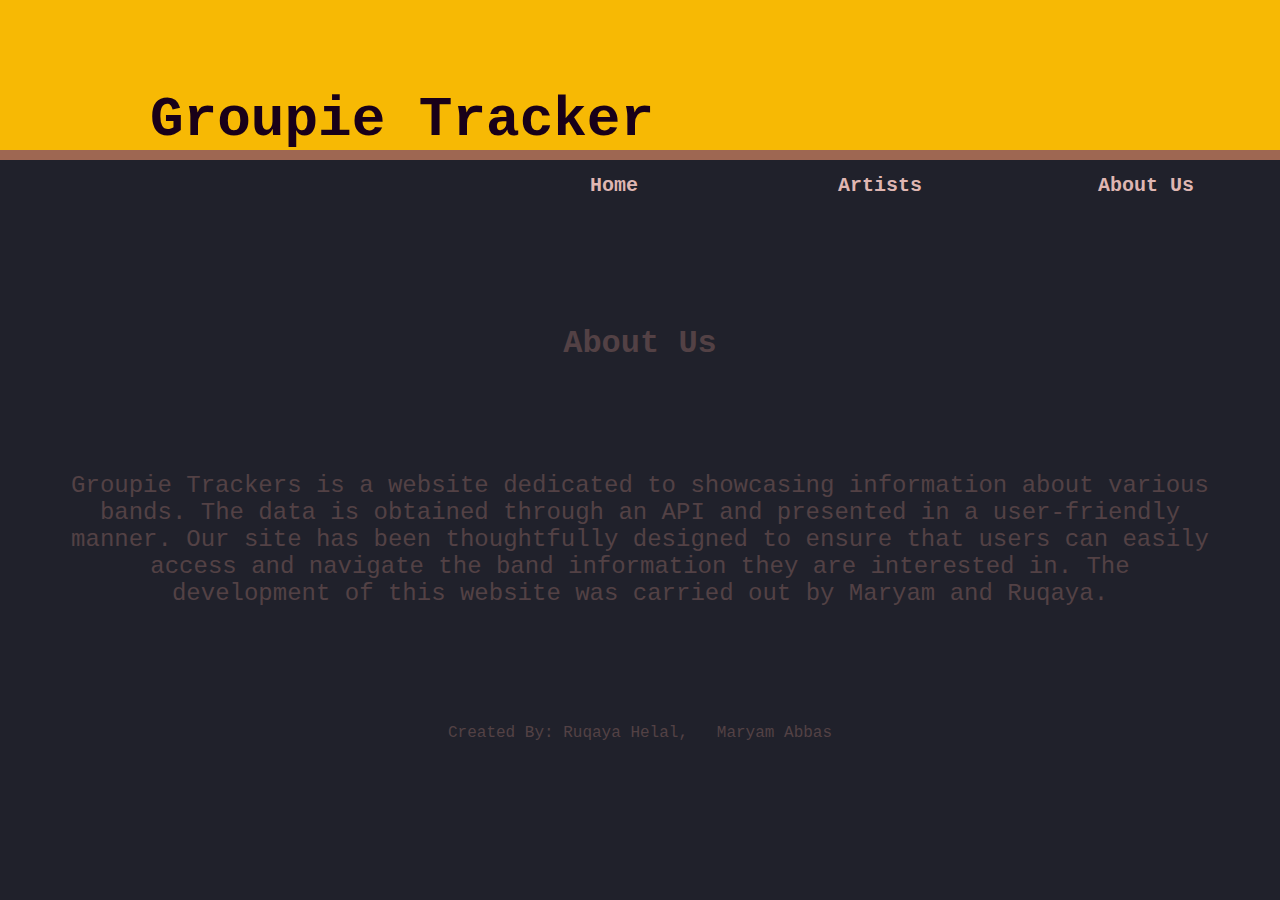
<file: template/aboutus.html>
<html>
<head>
    <title>About-Us</title>
    <link rel="stylesheet" type="text/css" href="style.css"/>  
</head>
<body>
    
    <div id="container">
        <div id="header">
            <div id="logo">
            </div>
            <div id ="title">
                <h1>Groupie Tracker</h1>
            </div>
        </div>

        <div id="navBar">
            <table>
                <tr>
                <td><a href="home.html">Home</a></td>
                <td><a href="index.html">Artists</a></td>
                <td><a href="aboutus.html">About Us</a></td>
                </tr>
            </table>
        </div>
        
        <div id="content">
                <h1 id="aboutus">About Us</h1>
                <p>Groupie Trackers is a website dedicated to showcasing information about various bands. The data is obtained through an API and presented in a user-friendly manner. 
                    Our site has been thoughtfully designed to ensure that users can easily access and navigate the band information they are interested in. The development of this 
                    website was carried out by Maryam and Ruqaya.
                </p>
        </div>

        <div id="footer">Created By:&nbsp;Ruqaya Helal,  &nbsp;&nbsp;Maryam Abbas</div>
    </div>
</body>
<html>
</file>
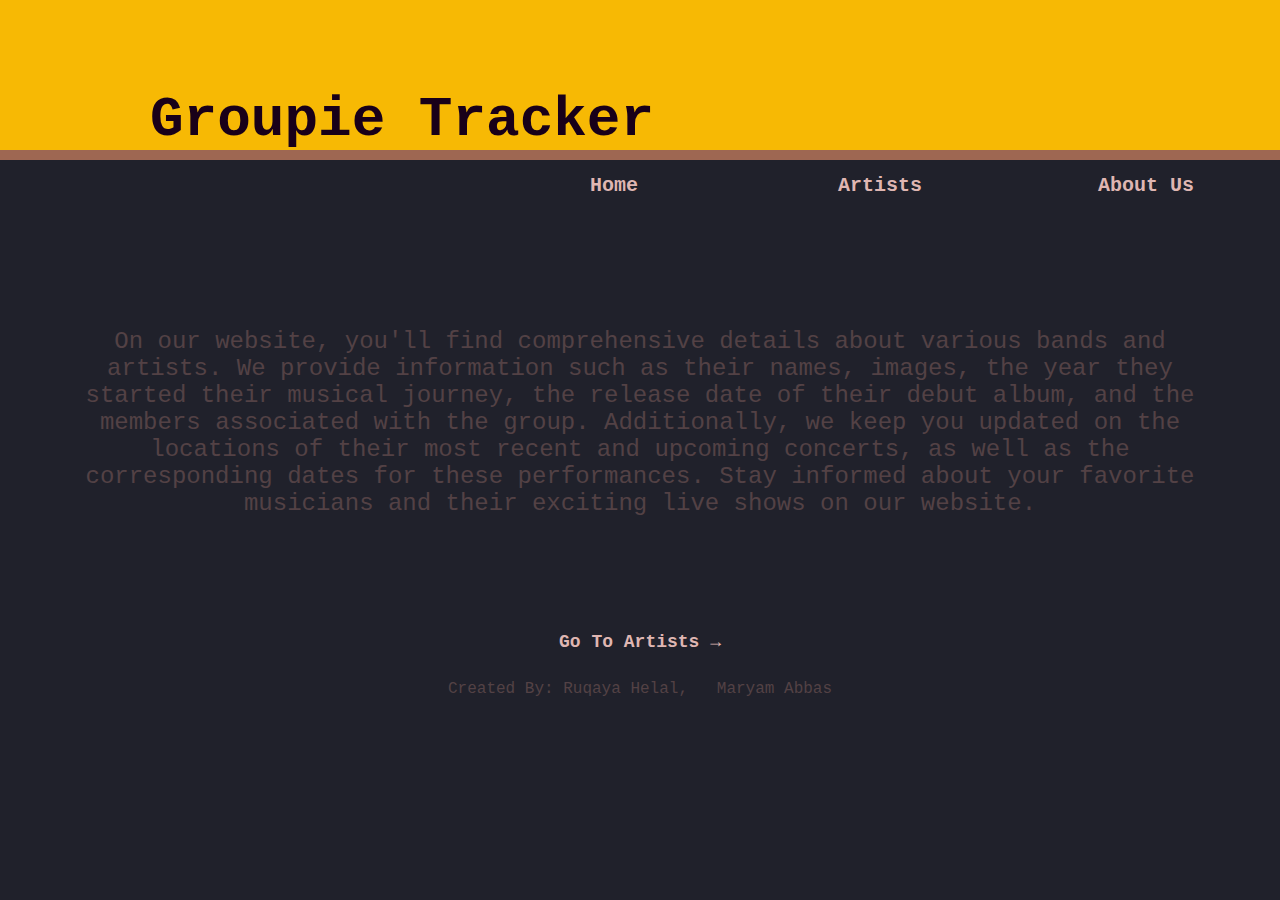
<file: template/home.html>
<html>
<head>
    <title>groupie-tracker</title>
    <link rel="stylesheet" type="text/css" href="style.css"/>  
</head>
<body>
    
    <div id="container">
        <div id="header">

            <div id="logo">
            </div>

            <div id ="title">
                <h1>Groupie Tracker</h1>
            </div>

        </div>

        <div id="navBar">
            <table>
                <tr>
                <td><a href="home.html">Home</a></td>
                <td><a href="index.html">Artists</a></td>
                <td><a href="aboutus.html">About Us</a></td>
                </tr>
            </table>
        </div>
        
        <div id="content">
                <p> On our website, you'll find comprehensive details about various bands and artists. We provide information such as their names, images, the year they started their musical journey, 
                    the release date of their debut album, and the members associated with the group. Additionally, we keep you updated on the locations of their most recent and upcoming concerts, 
                    as well as the corresponding dates for these performances. Stay informed about your favorite musicians and their exciting live shows on our website.
                 </p>
                 <div id="returnBack">
                    <a href="index.html"> Go To Artists →</a>
                </div>         
        </div>


        <div id="footer">Created By:&nbsp;Ruqaya Helal,  &nbsp;&nbsp;Maryam Abbas</div>
    </div>
</body>
<html>
</file>
<file: template/style.css>
body{margin:0;padding:0;border:none; background-color: #20212b;  height: 100%; width: 100%;
    font-family:"Courier New", Courier, monospace; text-align:center; overflow: auto; 
}

/* the container of all page */
#container{width: 100%; float: left; max-width: 100%; clear: both; height: 100%; overflow: auto}


/* header that contain logo and title */
#header{width: 100%;height: 150px;float: left;background-color: #f7b904; 
    border-bottom:10px solid #9e6752;   position: sticky; top: 0;
    background-image: url("https://media.istockphoto.com/id/497802746/photo/gold-paper-texture-background.jpg?s=2048x2048&w=is&k=20&c=VWkYJBuOVvKkf-Kfe1O0-HEhuSFmezyw7pnD2HEgGX4=");
    background-repeat: no-repeat; background-size: cover; display: flex; overflow:hidden;  white-space: nowrap;}

#logo{float: left; width: 150px; height: 90%; color: aliceblue; padding-top: 50px;
    background-image: url("https://img1.picmix.com/output/stamp/normal/9/8/5/5/1685589_c27dd.gif");
    background-repeat: no-repeat; background-size: cover;} 

#title{float: left; width: 500px; height: 150px; font-size: 28px;
    padding-top: 50px; text-align: left; color:#190019;  display: flex;  min-height: 500px; 
}
/* end of the header content */


/* navagtion bar start */
#navBar{float: right; clear: both; height: 80px; width: 800px; overflow: hidden;} 

#navBar table{text-align:center; width:100% ;font-size:20px; text-align:center; font-weight:bold; float: right; min-width: 500px;}
#navBar td {padding:1.45%; width:33.333%}
#navBar td:hover {background-color:#fbe4d8; text-decoration:underline; color:#522b5b}

#navBar a {color:#dfb6b2; text-decoration:none;}
#navBar a:visited {color:#dfb6b2}
/* navagtion bar end */



/* cintenet of pages */
#content{width: 100%; float: left; clear: both; display:flex; flex-wrap: wrap; justify-content: flex-start;
    justify-content: center; margin-bottom: 2; height: auto; color: #dfb6b2
}
#content p{padding: 5%; font-size: 24px; margin-bottom: 2%; color: #534145;}
#aboutus{color: #534145; padding-top: 5%;}


/* start index Page content */
#box{width: 250px; height: 250px; margin: 1%; font-size: 24px; border: 1px solid #dfb6b2;border-radius: 10px}
#box:hover{transform: scale(1.2); border: 1px solid #dfb6b2;border-radius: 10px}

#name{background-color: #534145; float: left; color:white; 
    font-weight: bold; ;height: 100%; display: flex; 
    justify-content: center; align-items: center; width: 250px; font-size: 25px; opacity: 0;
    border: 1px solid #522b5b; border-radius: 10px} 
#name:hover{opacity: 0.8;filter: blur(0.5px)}
/* end of the  index page content */



/* start of Error Pages content */
#ErrorMsG{color:#534145; font-size: 28px; padding-top: 20%; text-align: center;
    justify-content: center;  
}
/* end of Error Pages content */



/* start of Artist Page content */
#artistTitle{float: left; clear: both; width: 100%; text-align: center; font-family: Candara; font-size: 22px}

#articeImageCont{float: left; width: 350px; padding-right: 2%; margin: 1%;}

#artistImage{width: 300px; height: 300px; border: 1px solid #dfb6b2;border-radius: 10px}

#info{float: left; text-align: left; font-size: 18px; line-height: 1.5; width: 400px; margin: 1%;  padding: 1%;}
/* //border: 10px solid #9e6752; border-radius: 30px */
#info2{float: left; text-align: left; font-size: 18px; line-height: 1.5; width: 400px;  height: 300px; overflow: auto; margin: 1%; padding: 1%; }

#label{color:#9e6752}

#members{list-style-type: circle}

#dates{list-style-type: none}

#returnBack{float: left;clear: both; width: 50%; text-align: center; align-items: center; margin-top: 2%; font-size: 18px}
#returnBack a {color:#dfb6b2 ;text-decoration:none; font-weight: bold}
#returnBack a:hover {color:#dfb6b2 ;text-decoration:underline; font-weight: bold}
/* end of Artist Page content */



/* footer */
#footer{height: 7%;width: 100%;float: left;  clear: both; color:#534145; padding-top: 2%}



/* side bar contenet */
.filtericon{background-image: url("https://cdn-icons-png.flaticon.com/512/6590/6590958.png");
    background-repeat: no-repeat;
    background-size: cover; background-color: #9e6752; 
    width: 55px; height: 55px; border-radius: 7px; border: none;
}


.filterclose{
    font-size: 25px; color: white; color:aliceblue;
    background-size: cover; background-color: transparent;
    width: 40px; height: 40px; border: none;border-radius: 50px;
}

#sidebarButtonDiv{float: right; padding-top: 30px; clear: right; height: 100%; width: 100%; min-width: 500px; overflow: hidden;}

#sidebarButton{float: right; clear: right; margin: 3%; padding: 10px; 
    color: white; text-align: center;
    text-decoration: none; cursor: pointer;}

#sidebar{display: none; width: 500px;
    background-color:#534145; position: fixed; top: 0; right: -500px;
    max-width: 400px; min-width: 400px; height: 100%; transition: left 0.3s ease; 
    border-left:5px solid #9e6752; opacity: 0.90; color: white;
}

.disabled { pointer-events: none;}

/* serach bar div start */
#searchBar{float: left; align-items: center; width: 100%; height: 100px;}

#searchicon{background-image: 
    url("https://png.pngtree.com/png-vector/20190115/ourmid/pngtree-vector-search-icon-png-image_318071.jpg");
      background-repeat: no-repeat; 
      background-size: cover; background-color: white;
      width: 35px; height: 35px; border-radius: 20px; border: 2px solid #dfb6b2; 
}
#searchicon:hover{cursor: pointer;}

#searchValue{width: 150px; height: 35px; padding: 1%; margin-top: 50px;
    box-sizing: border-box;
    border: 2px solid #ccc; border-radius: 4px;
    font-size: 16px; background-color: white;
    background-image: url; background-position: 10px 10px; 
    background-repeat: no-repeat; padding: 12px 20px 12px 40px;
    transition: width 0.4s ease-in-out;}

#searchValue:focus {width: 300px}
#suggestionsList{background-color: #dfb6b2; border: 10px solid #dfb6b2;}
/* end of search bar div */



/* filter div start */
#filter{float: left; clear: both; width: 100%; margin-top: 40px; display: flex; font-weight: bold;
    justify-content: center; align-items: center; color: white;}

#filter table{width: 100%; border-collapse: collapse; text-align: center; color: white; font-size: 12px;}
#filter tr{height: 100px; padding: 1%;} 
#filter td{padding: 7%;}
#checkbox{font-size: 10px; white-space: nowrap;}

#filter tr:hover{background-color:#20212b} 
.filterInput{width: 70px; height: 30px; outline: none; 
    background-color: transparent;   color: wheat; box-shadow: none; border-radius: 5px;
}

#submitButton:hover{background-color: #20212b; border: none; border-radius: 6px; text-decoration: underline; cursor: pointer;}
#submitButton{color: wheat; background-color: transparent; border: none;}

#locFlter{ width: 180px; border-radius: 4px; padding-left: 0; }

input[type="number"] {
  -moz-appearance: textfield;
}
/* end of filter div */

/* end of sidebar div */

#map{ height: 400px; width: 400px; margin-left:4%; margin-top: 2%; margin-bottom: 2%;}
.location{cursor: pointer;}
.location:hover{text-decoration: underline;}
</file>
